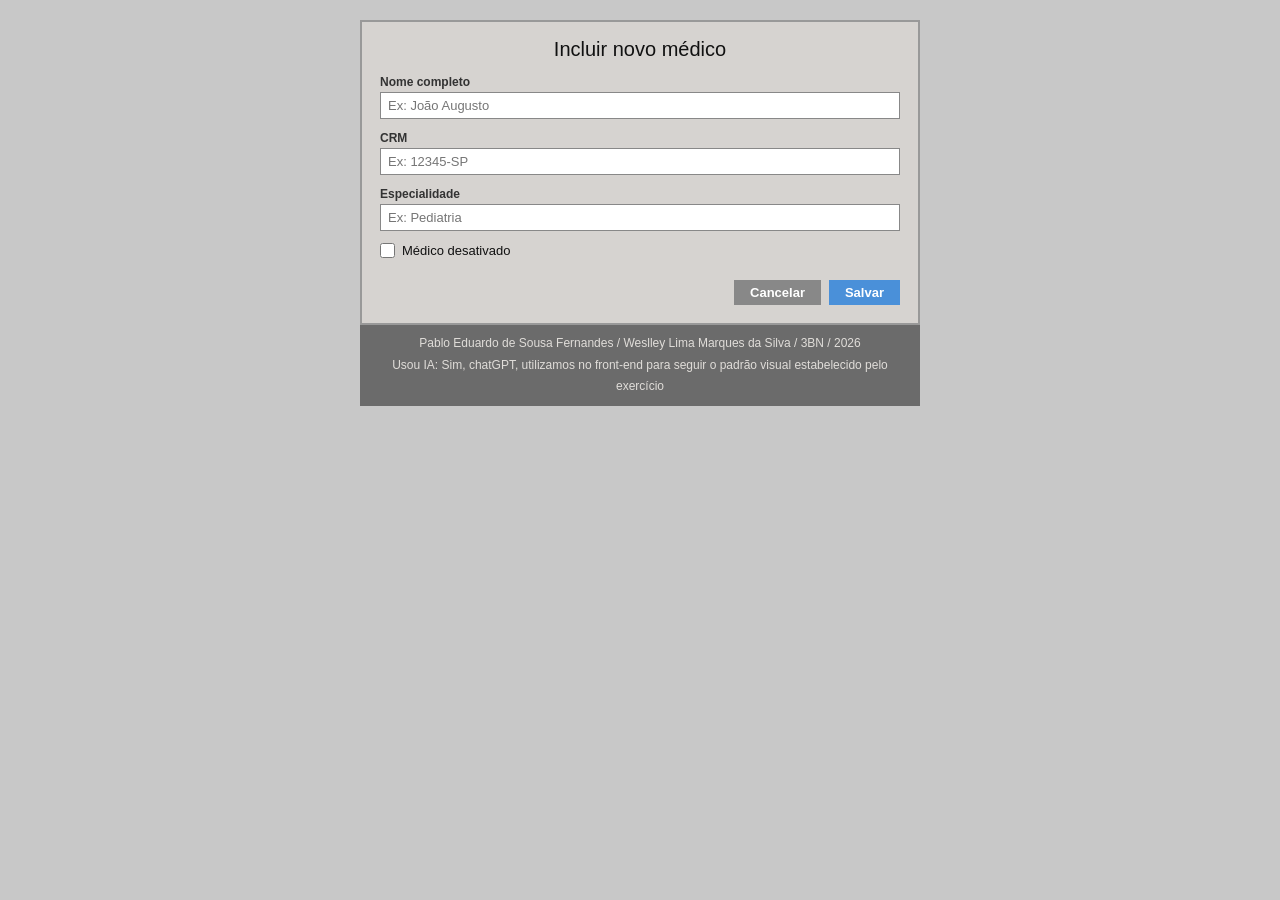
<file: gerenciador/src/main/resources/static/cadastro.html>
<!DOCTYPE html>
<html lang="pt-br">

<head>
  <meta charset="UTF-8" />
  <meta name="viewport" content="width=device-width, initial-scale=1.0" />
  <title>Incluir Médico</title>
  <link rel="stylesheet" href="style.css">
</head>

<body>

  <div id="painel">
    <h1>Incluir novo médico</h1>
    <div id="alert-box" role="alert" aria-live="polite"></div>

    <div class="form-pagina">
      <div class="campo">
        <label for="inp-nome">Nome completo</label>
        <input type="text" id="inp-nome" placeholder="Ex: João Augusto" autocomplete="off" required />
      </div>

      <div class="campo">
        <label for="inp-crm">CRM</label>
        <input type="text" id="inp-crm" placeholder="Ex: 12345-SP" autocomplete="off" required />
      </div>

      <div class="campo">
        <label for="inp-especialidade">Especialidade</label>
        <input type="text" id="inp-especialidade" placeholder="Ex: Pediatria" autocomplete="off" required />
      </div>

      <div class="campo-check">
        <input type="checkbox" id="inp-desativado" />
        <label for="inp-desativado">Médico desativado</label>
      </div>

      <div class="form-pagina-rodape">
        <button class="btn-cancelar" onclick="window.location.href='index.html'">Cancelar</button>
        <button class="btn-salvar" id="btn-salvar" onclick="cadastrarMedico()">Salvar</button>
      </div>

    </div>
  </div>

  <footer>
    Pablo Eduardo de Sousa Fernandes / Weslley Lima Marques da Silva / 3BN / 2026<br>
    Usou IA: Sim, chatGPT, utilizamos no front-end para seguir o padrão visual estabelecido pelo exercício
  </footer>

  <script src="cadastro.js"></script>
</body>

</html>
</file>
<file: gerenciador/src/main/resources/static/style.css>
* {
  box-sizing: border-box;
  margin: 0;
  padding: 0;
}

body {
  font-family: Arial, sans-serif;
  background: #c8c8c8;
  min-height: 100vh;
  display: flex;
  flex-direction: column;
  align-items: center;
  padding: 20px 12px 0;
}

#painel {
  background: #d6d3d0;
  border: 2px solid #999;
  width: 100%;
  max-width: 560px;
  padding: 16px 18px 18px;
}

#painel h1 {
  text-align: center;
  font-size: 20px;
  font-weight: 400;
  color: #111;
  margin-bottom: 14px;
}

#alert-box {
  display: none;
  padding: 8px 10px;
  font-size: 13px;
  margin-bottom: 10px;
  border-left: 4px solid transparent;
}

#alert-box.sucesso {
  background: #dff0d8;
  border-color: #3c763d;
  color: #2d6a2d;
}

#alert-box.erro {
  background: #f2dede;
  border-color: #a94442;
  color: #a94442;
}

#lista-medicos {
  display: flex;
  flex-direction: column;
  gap: 10px;
  margin-bottom: 14px;
}

.medico-card {
  background: #fff;
  border: 1.5px solid #888;
  padding: 10px 12px;
  display: flex;
  justify-content: space-between;
  align-items: center;
  gap: 10px;
}

.medico-info {
  font-size: 14px;
  color: #111;
  line-height: 1.75;
}

.medico-nome-linha {
  display: flex;
  align-items: center;
  gap: 8px;
  flex-wrap: wrap;
  font-weight: bold;
}

.badge-desativado {
  background: #e06c1a;
  color: #fff;
  font-size: 11px;
  font-weight: bold;
  padding: 2px 7px;
  letter-spacing: .04em;
}

.medico-acoes {
  display: flex;
  flex-direction: column;
  gap: 5px;
  flex-shrink: 0;
}

.btn-alterar,
.btn-excluir {
  width: 88px;
  padding: 5px 0;
  font-size: 13px;
  font-weight: bold;
  font-family: Arial, sans-serif;
  border: none;
  cursor: pointer;
  color: #fff;
}

.btn-alterar {
  background: #4a90d9;
}

.btn-alterar:hover {
  background: #357abd;
}

.btn-excluir {
  background: #c0392b;
}

.btn-excluir:hover {
  background: #992d22;
}

.btn-incluir-wrapper {
  text-align: center;
  margin-bottom: 4px;
}

.btn-incluir {
  background: #4a90d9;
  color: #fff;
  border: none;
  padding: 8px 28px;
  font-size: 14px;
  font-weight: bold;
  font-family: Arial, sans-serif;
  cursor: pointer;
  border-radius: 2px;
}

.btn-incluir:hover {
  background: #357abd;
}

.estado-vazio {
  text-align: center;
  padding: 18px;
  font-size: 13px;
  color: #555;
  background: #fff;
  border: 1.5px solid #888;
}

.form-pagina {
  display: flex;
  flex-direction: column;
  gap: 2px;
}

.form-pagina-rodape {
  display: flex;
  justify-content: flex-end;
  gap: 8px;
  margin-top: 6px;
}

.campo {
  display: flex;
  flex-direction: column;
  gap: 3px;
  margin-bottom: 10px;
}

.campo label {
  font-size: 12px;
  font-weight: bold;
  color: #333;
}

.campo input {
  padding: 5px 7px;
  font-size: 13px;
  font-family: Arial, sans-serif;
  border: 1px solid #888;
  background: #fff;
}

.campo input:focus {
  outline: 2px solid #4a90d9;
}

.campo-check {
  display: flex;
  align-items: center;
  gap: 7px;
  margin-bottom: 14px;
}

.campo-check input {
  width: 15px;
  height: 15px;
  accent-color: #e06c1a;
  cursor: pointer;
}

.campo-check label {
  font-size: 13px;
  color: #111;
  cursor: pointer;
}

.modal-overlay {
  display: none;
  position: fixed;
  inset: 0;
  background: rgba(0, 0, 0, .40);
  z-index: 100;
  align-items: center;
  justify-content: center;
}

.modal-overlay.ativo {
  display: flex;
}

.modal {
  background: #d6d3d0;
  border: 2px solid #999;
  width: 100%;
  max-width: 380px;
  padding: 18px 20px 16px;
}

.modal h2 {
  font-size: 16px;
  font-weight: bold;
  margin-bottom: 14px;
  color: #111;
}

.modal p {
  font-size: 13px;
  color: #333;
  margin-bottom: 16px;
  line-height: 1.5;
}

.modal-rodape {
  display: flex;
  justify-content: flex-end;
  gap: 8px;
}

.btn-cancelar {
  background: #888;
  color: #fff;
  border: none;
  padding: 5px 16px;
  font-size: 13px;
  font-weight: bold;
  font-family: Arial, sans-serif;
  cursor: pointer;
}

.btn-cancelar:hover {
  background: #666;
}

.btn-salvar {
  background: #4a90d9;
  color: #fff;
  border: none;
  padding: 5px 16px;
  font-size: 13px;
  font-weight: bold;
  font-family: Arial, sans-serif;
  cursor: pointer;
}

.btn-salvar:hover {
  background: #357abd;
}

.btn-confirmar-excluir {
  background: #c0392b;
  color: #fff;
  border: none;
  padding: 5px 16px;
  font-size: 13px;
  font-weight: bold;
  font-family: Arial, sans-serif;
  cursor: pointer;
}

.btn-confirmar-excluir:hover {
  background: #992d22;
}

footer {
  background: #6b6b6b;
  color: #e0ddd9;
  text-align: center;
  font-size: 12px;
  padding: 8px 10px;
  line-height: 1.8;
  width: 100%;
  max-width: 560px;
}
</file>
